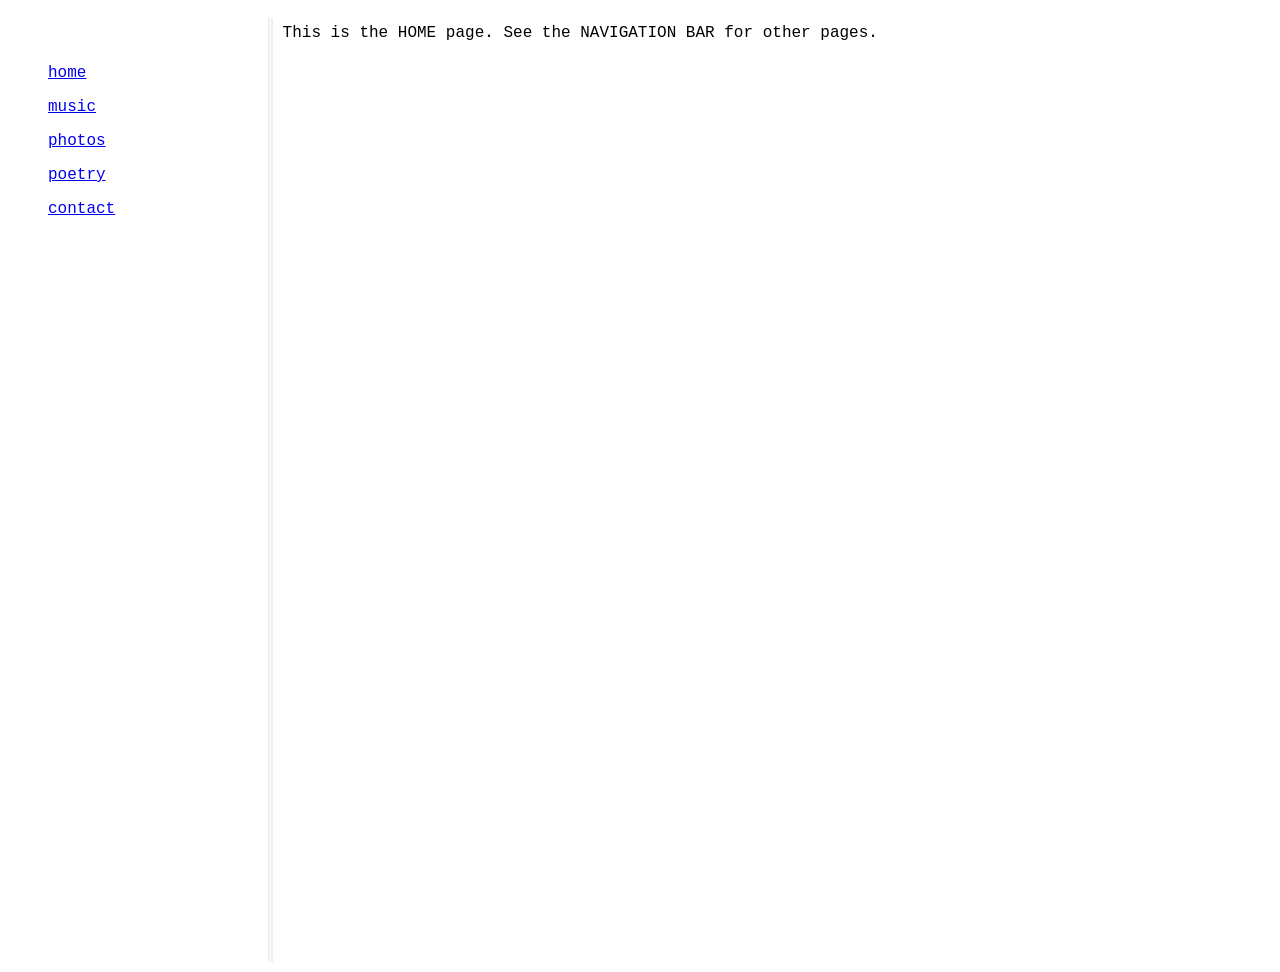
<file: index.html>
<html>
    <head>
        <link rel="stylesheet" href="style.css">
        
        <link rel="preconnect" href="https://fonts.googleapis.com">
        <link rel="preconnect" href="https://fonts.gstatic.com" crossorigin>
        <link href="https://fonts.googleapis.com/css2?family=EB+Garamond:ital,wght@0,400..800;1,400..800&display=swap" rel="stylesheet">
        
    </head>
    <body>
        <div class="nav">
            <p><a href="index.html">home</a></p>
            
            <p><a href="music.html">music</a></p>
            
            <p><a href="photo.html">photos</a></p>
            
            <p><a href="poetry.html">poetry</a></p>
            
            <p><a href="contact.html">contact</a></p>
        </div>
        <div>
            <p>
                This is the HOME page. See the NAVIGATION BAR for other pages.
            </p>
        </div>
    </body>
</html>
</file>
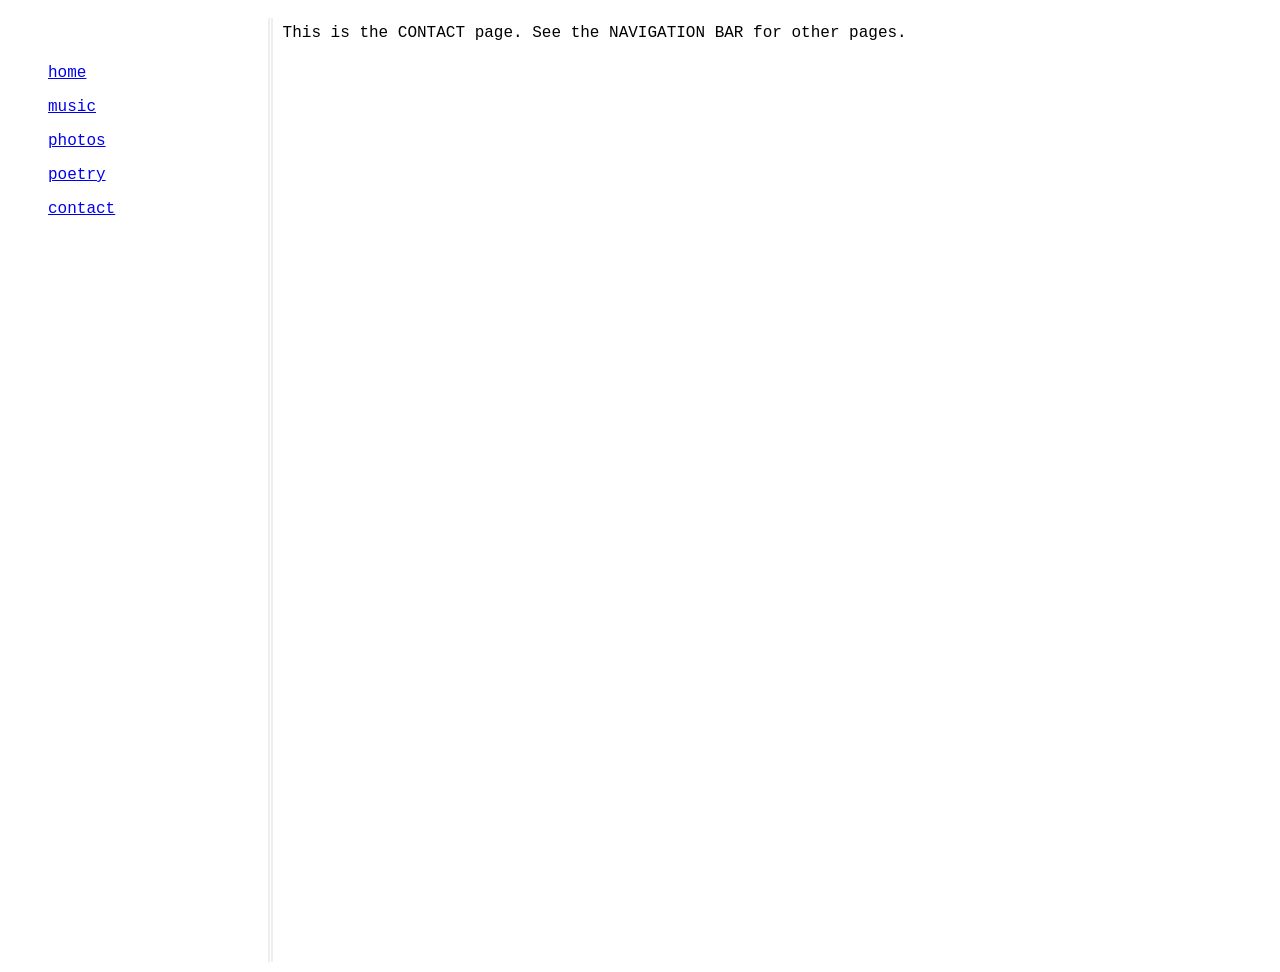
<file: contact.html>
<html>
    <head>
        <link rel="stylesheet" href="style.css">
        
        <link rel="preconnect" href="https://fonts.googleapis.com">
        <link rel="preconnect" href="https://fonts.gstatic.com" crossorigin>
        <link href="https://fonts.googleapis.com/css2?family=EB+Garamond:ital,wght@0,400..800;1,400..800&display=swap" rel="stylesheet">
        
    </head>
    <body>
        <div class="nav">
            <p><a href="index.html">home</a></p>
            
            <p><a href="music.html">music</a></p>
            
            <p><a href="photos.html">photos</a></p>
            
            <p><a href="poetry.html">poetry</a></p>
            
            <p><a href="contact.html">contact</a></p>
        </div>
        <div>
            <p>
                This is the CONTACT page. See the NAVIGATION BAR for other pages.
            </p>
        </div>
    </body>
</html>
</file>
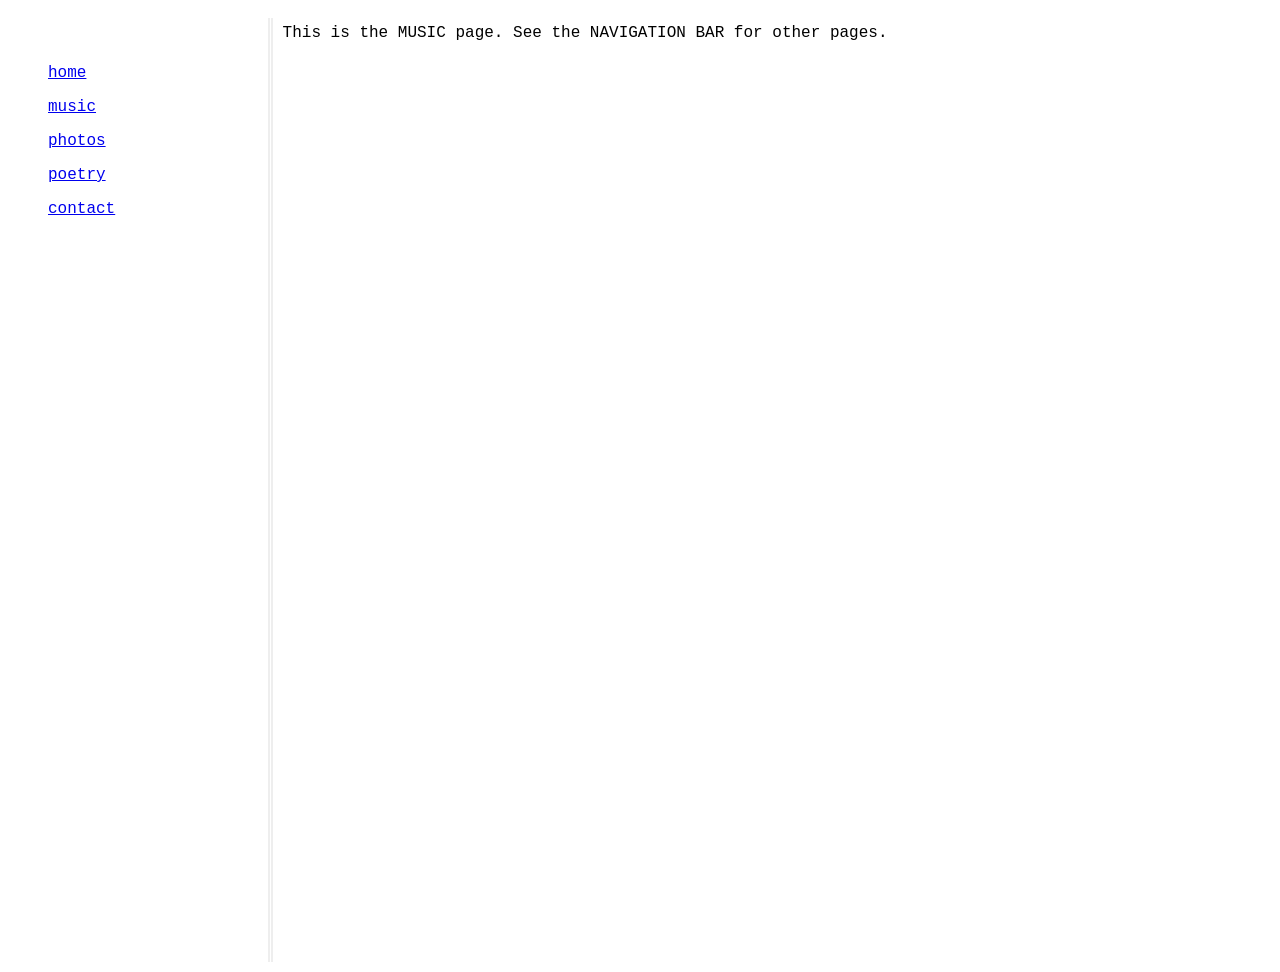
<file: music.html>
<html>
    <head>
        <link rel="stylesheet" href="style.css">
        
        <link rel="preconnect" href="https://fonts.googleapis.com">
        <link rel="preconnect" href="https://fonts.gstatic.com" crossorigin>
        <link href="https://fonts.googleapis.com/css2?family=EB+Garamond:ital,wght@0,400..800;1,400..800&display=swap" rel="stylesheet">
        
    </head>
    <body>
        <div class="nav">
            <p><a href="index.html">home</a></p>
            
            <p><a href="music.html">music</a></p>
            
            <p><a href="photo.html">photos</a></p>
            
            <p><a href="poetry.html">poetry</a></p>
            
            <p><a href="contact.html">contact</a></p>
        </div>
        <div>
            <p>
                This is the MUSIC page. See the NAVIGATION BAR for other pages.
            </p>
        </div>
    </body>
</html>
</file>
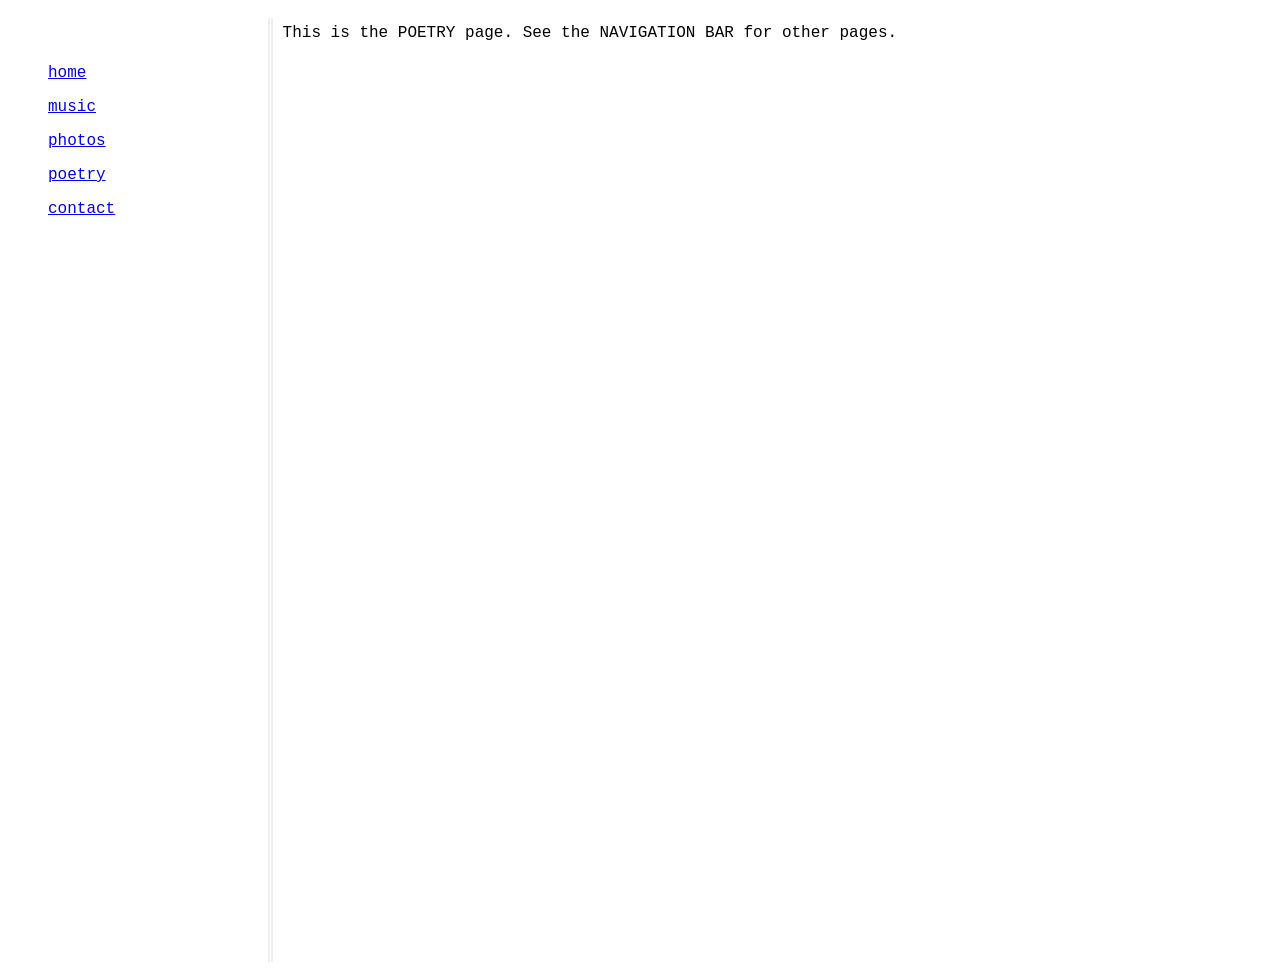
<file: poetry.html>
<html>
    <head>
        <link rel="stylesheet" href="style.css">
        
        <link rel="preconnect" href="https://fonts.googleapis.com">
        <link rel="preconnect" href="https://fonts.gstatic.com" crossorigin>
        <link href="https://fonts.googleapis.com/css2?family=EB+Garamond:ital,wght@0,400..800;1,400..800&display=swap" rel="stylesheet">
        
    </head>
    <body>
        <div class="nav">
            <p><a href="index.html">home</a></p>
            
            <p><a href="music.html">music</a></p>
            
            <p><a href="photo.html">photos</a></p>
            
            <p><a href="poetry.html">poetry</a></p>
            
            <p><a href="contact.html">contact</a></p>
        </div>
        <div>
            <p>
                This is the POETRY page. See the NAVIGATION BAR for other pages.
            </p>
        </div>
    </body>
</html>
</file>
<file: style.css>
body{
    font-family: 'Courier New', Courier, monospace;
}
div{
    overflow: hidden;
}
.garamond {
  font-family: "EB Garamond", serif;
  font-optical-sizing: auto;
  font-weight: 400;
  font-style: normal;
  font-size:110%;
}
.center{
    text-align: center;
}
.bg-gray{
    background-color:#eee;
    padding:10px;
    margin-top:10px;
    margin-bottom:10px;
}
  .nav{
      margin:10px;
      padding:30px;
  }
@media only screen and (min-width: 600px) {
  .nav{
      float:left;
      width:15%;
      height:100%;
      border-right:5px double #eee;
  }
}
@media only screen and (max-width: 600px) {
  .nav{
      border-bottom:5px double #eee;
  }
  .nav p{
      display:inline;
  }
}
</file>
